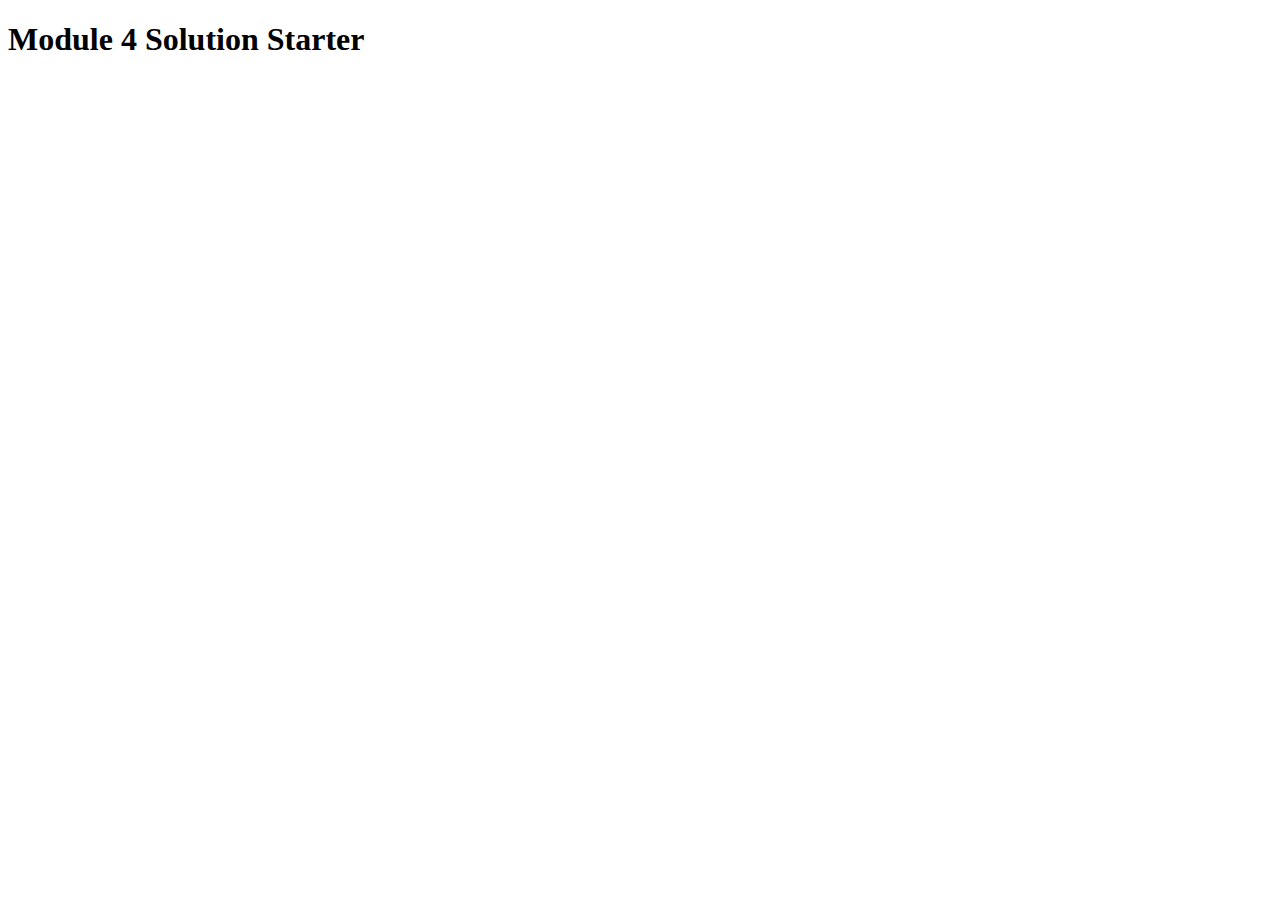
<file: Module-4-Solution/index.html>
<!DOCTYPE html>
<html>
<head>
  <meta charset="utf-8">
  <title>Module 4 Solution </title>
  <script src="SpeakHello.js"></script>
  <script src="SpeakGoodBye.js"></script>
  <script src="script.js"></script>
</head>
<body>
  <h1>Module 4 Solution Starter</h1>
</body>
</html>
</file>
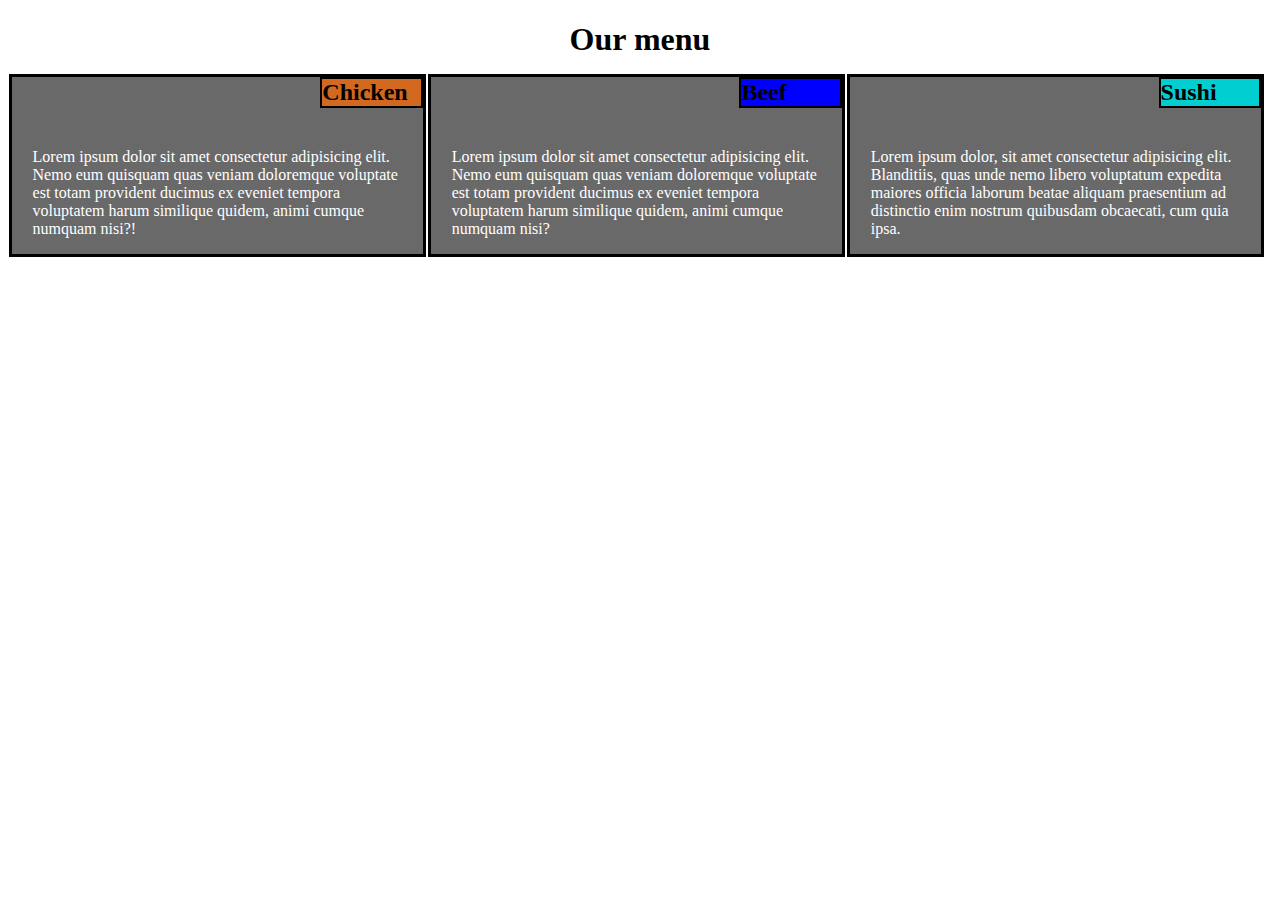
<file: Module2-Solution/index.html>
<!DOCTYPE html>
<html lang="en">
<head>
    <meta charset="UTF-8">
    <meta http-equiv="X-UA-Compatible" content="IE=edge">
    <meta name="viewport" content="width=device-width, initial-scale=1.0">
    <title>Module2-Solution</title>
    <link rel="stylesheet" href="css/style.css">
</head>
<body>
<h1 class="head">Our menu</h1>
<div class="row">
    
    <div class = "col-lg-4 col-md-6 col-sml-12 chicken"><h2 id="h1">Chicken</h2><p>Lorem ipsum dolor sit amet consectetur adipisicing elit. Nemo eum quisquam quas veniam doloremque voluptate est totam provident ducimus ex eveniet tempora voluptatem harum similique quidem, animi cumque numquam nisi?!</p></div>
    <div class = "col-lg-4 col-md-6 col-sml-12 beef"><h2 id="h2">Beef</h2><p>Lorem ipsum dolor sit amet consectetur adipisicing elit. Nemo eum quisquam quas veniam doloremque voluptate est totam provident ducimus ex eveniet tempora voluptatem harum similique quidem, animi cumque numquam nisi?</p></div>
    <div class = "col-lg-4 col-md-12 col-sml-12 sushi"><h2 id="h3">Sushi</h2><p>Lorem ipsum dolor, sit amet consectetur adipisicing elit. Blanditiis, quas unde nemo libero voluptatum expedita maiores officia laborum beatae aliquam praesentium ad distinctio enim nostrum quibusdam obcaecati, cum quia ipsa.</p></div>

</div>
</body>
</html>
</file>
<file: Module2-Solution/css/style.css>
*{
    box-sizing: border-box;
}
h1{
    margin-bottom: 15px;
}
p{
    width: 90%;
    margin-right: auto;
    margin-left: auto;
    color: white;
}
.row{
    width: 100%;
}
.chicken{
    background-color: dimgray;
    margin: 0px;
}
.beef{
    background-color: dimgray;
    margin: 0px;
}
.sushi{
    background-color: dimgray;
    margin: 0px;
}
.head{
    text-align: center;
}
#h1{
    position: relative;
    width: 25%;
    border: 2px solid black;
    bottom: 20px;
    left: 75%;
    background-color: chocolate;
}
#h2{
    position: relative;
    width: 25%;
    border: 2px solid black;
    bottom: 20px;
    left: 75%;
    background-color: blue;
}
#h3{
    position: relative;
    width: 25%;
    border: 2px solid black;
    bottom: 20px;
    left: 75%;
    background-color: darkturquoise;
}
/* ******For Large Devices****** */
@media(min-width:992px){
    .col-lg-1,.col-lg-2,.col-lg-3,.col-lg-4,.col-lg-5,.col-lg-6,
    .col-lg-7,.col-lg-8,.col-lg-9,.col-lg-10,.col-lg-11,.col-lg-12{
        float: left;
        border: 3px solid black;
        margin: 1px;
    }
    .col-lg-1{
        width: 8.33%;
    }
    .col-lg-2{
        width: 16.66;
    }
    .col-lg-3{
        width: 25%;
    }
    .col-lg-4{
        width: 33%;
    }
    .col-lg-5{
        width: 41.66%;
    }
    .col-lg-6{
        width: 50%;
    }
    .col-lg-7{
        width: 58.33%;
    }
    .col-lg-8{
        width: 66.66%;
    }
    .col-lg-9{
        width: 74.99%;
    }
    .col-lg-10{
        width: 83.33%;
    }
    .col-lg-11{
        width: 91.66;
    }
    .col-lg-12{
        width: 100%;
    }
}
/* ******For Medium Devices****** */
@media(min-width:768px) and (max-width:991px) {
    .col-md-1,.col-md-2,.col-md-3,.col-md-4,.col-md-5,.col-md-6,
    .col-md-7,.col-md-8,.col-md-9,.col-md-10,.col-md-11,.col-md-12{
        float: left;
        border: 3px solid black;
    }
    .col-md-1{
        width: 8.33%;
    }
    .col-md-2{
        width: 16.66;
    }
    .col-md-3{
        width: 25%;
    }
    .col-md-4{
        width: 33%;
    }
    .col-md-5{
        width: 41.66%;
    }
    .col-md-6{
        width: 49%;
    }
    .col-md-7{
        width: 58.33%;
    }
    .col-md-8{
        width: 66.66%;
    }
    .col-md-9{
        width: 74.99%;
    }
    .col-md-10{
        width: 83.33%;
    }
    .col-md-11{
        width: 91.66;
    }
    .col-md-12{
        width: 100%;
    }
    .chicken{
        background-color: dimgray;
        margin-right: 10px;
    }
    .beef{
        background-color: dimgray;
        margin-left: 0px;
        margin-top: 0px ;
    }
    .sushi{
        background-color: dimgray;
        margin-top: 5px;
    }
}
@media (max-width:767px) {
    .col-sml-12{
        border: 3px solid black;
        margin-bottom: 15px ;
    }
}
</file>
